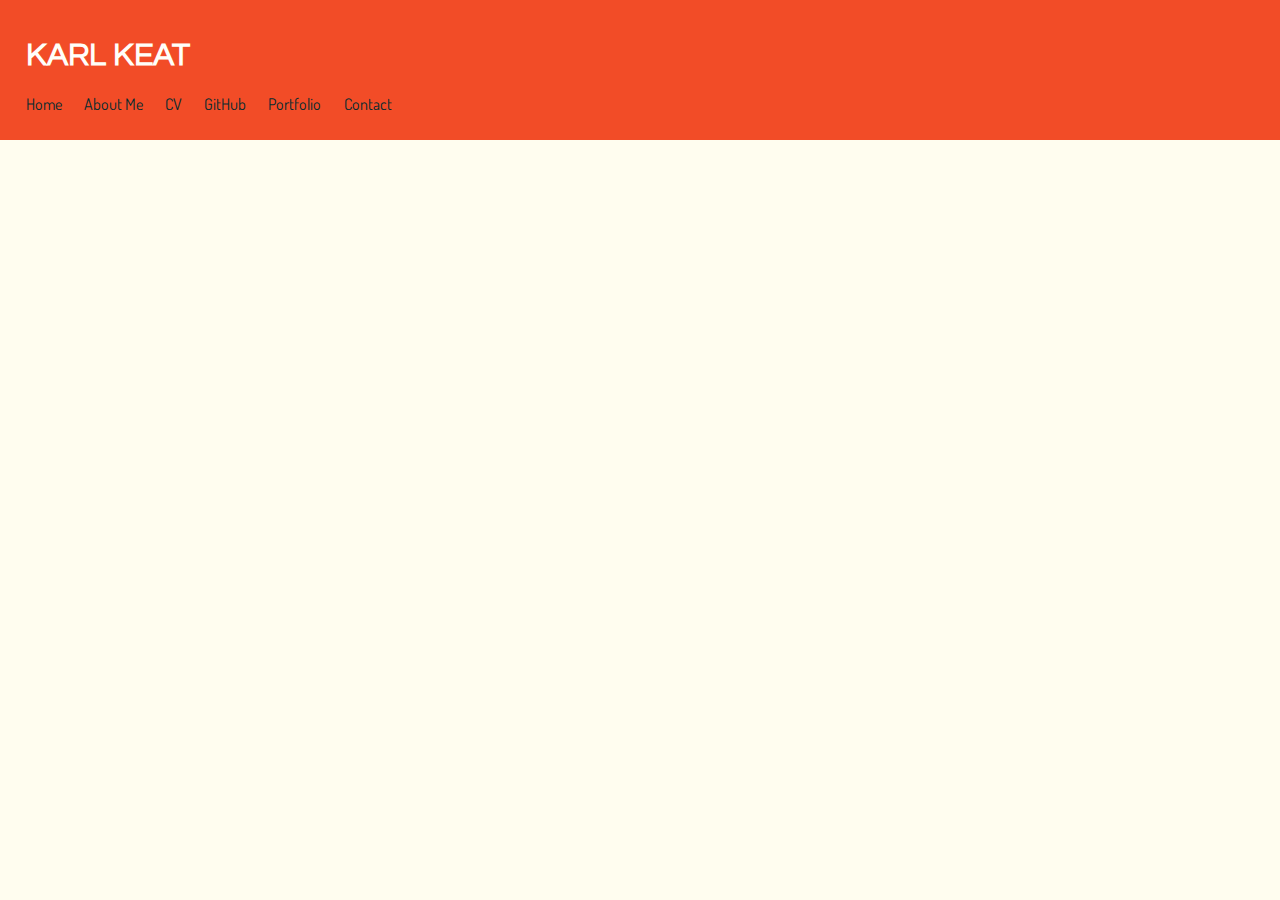
<file: index.html>
<!DOCTYPE HTML>
<html>
    <head>
        <title>Karl Keat</title>
        <link href="https://fonts.googleapis.com/css?family=Julius+Sans+One|Questrial|Dosis" rel="stylesheet">        
        <link rel="stylesheet" type="text/css" href="style.css">
    </head>

    <body>
        <div id="TopBar">
        <div>
                <h1>KARL KEAT</h1>
            </div>
            <div id="NavBar">
                <p>
                    <a href="">Home</a>
                    <a href="about.html">About Me</a>
                    <a href="cv.html">CV</a>
                    <a href="http://www.github.com/karlkeat" target="_blank">GitHub</a>
                    <a href="portfolio.html">Portfolio</a>
                    <a href="contact.html">Contact</a>
                </p>
            </div>
        </div>
    </body>
</html>
</file>
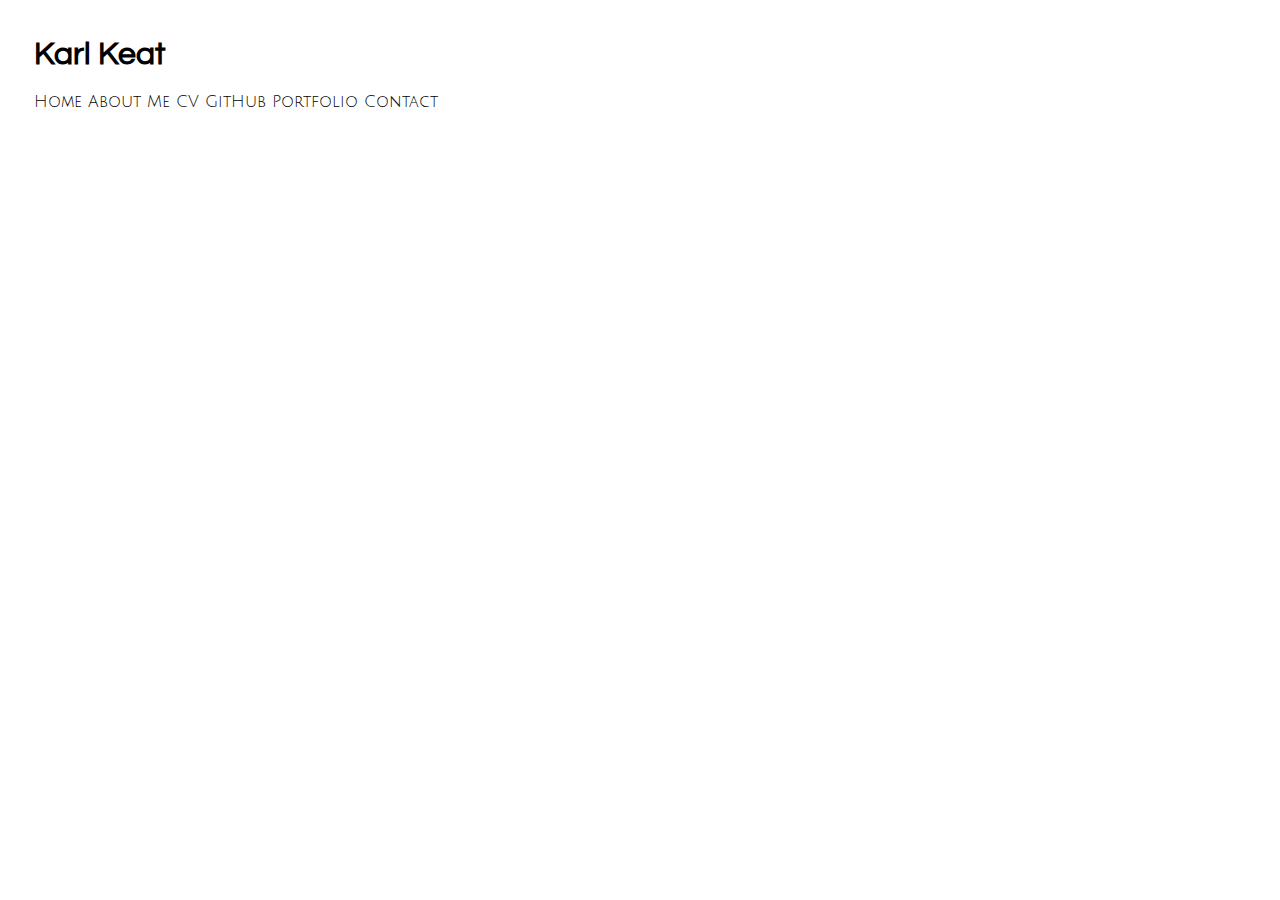
<file: Personal/index.html>
<!DOCTYPE HTML>
<html>
    <head>
        <title>Karl Keat</title>
        <link rel="stylesheet" type="text/css" href="style.css">
        <link href="https://fonts.googleapis.com/css?family=Julius+Sans+One" rel="stylesheet"> 
        <link href="https://fonts.googleapis.com/css?family=Questrial" rel="stylesheet"> 
    </head>

    <body>
        <div>
            <h1>Karl Keat</h1>
        </div>
        <div id="NavBar">
            <p>
                <a href="">Home</a>
                <a href="about.html">About Me</a>
                <a href="cv.html">CV</a>
                <a href="http://www.github.com/karlkeat" target="_blank">GitHub</a>
                <a href="portfolio.html">Portfolio</a>
                <a href="contact.html">Contact</a>
            </p>
        </div>
    </body>
</html>
</file>
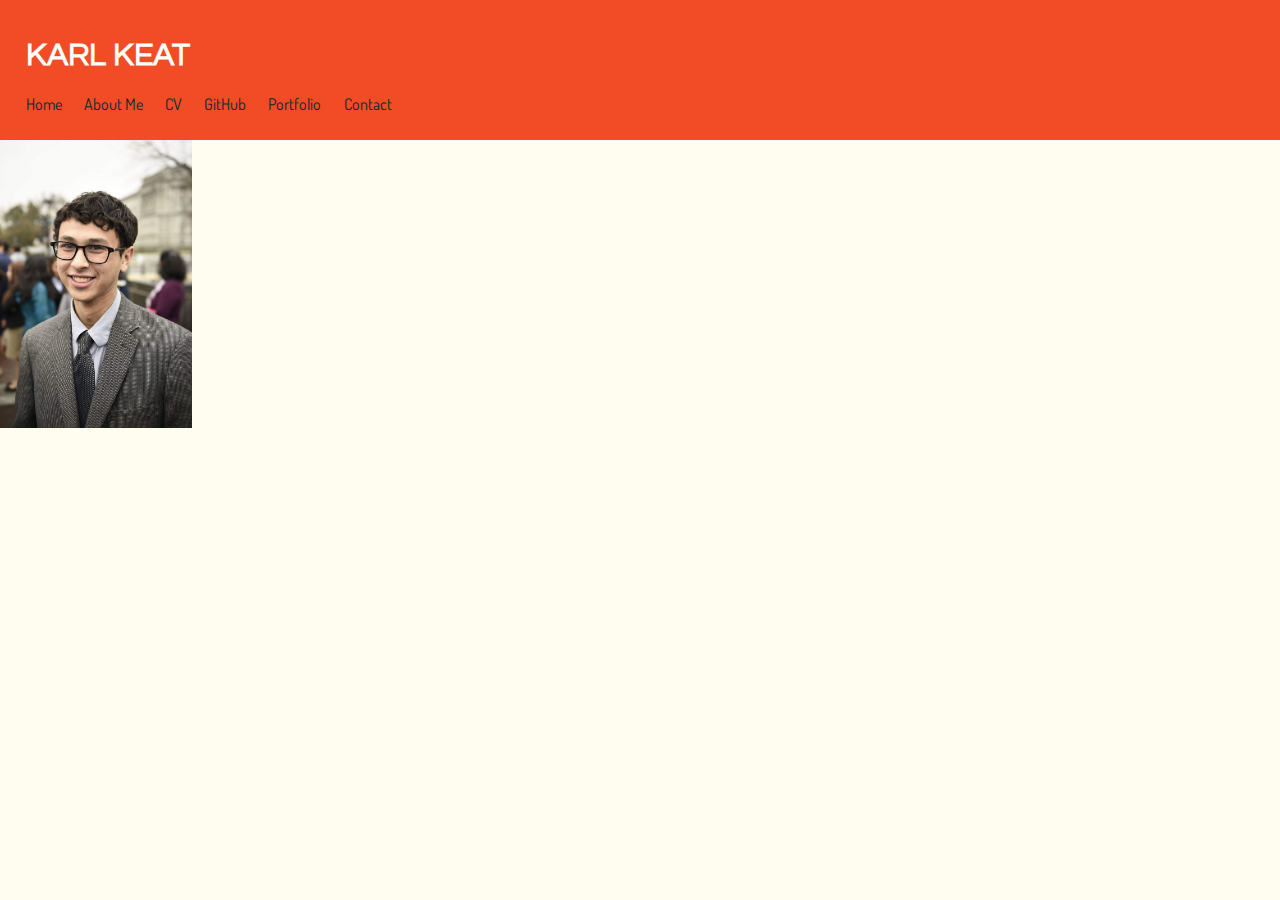
<file: about.html>
<!DOCTYPE HTML>
<html>
    <head>
        <title>Karl Keat</title>
        <link href="https://fonts.googleapis.com/css?family=Julius+Sans+One|Questrial|Dosis" rel="stylesheet">   
        <link rel="stylesheet" type="text/css" href="style.css">
    </head>

    <body>
        <div id="TopBar">
            <div>
                <h1>KARL KEAT</h1>
            </div>
            <div id="NavBar">
                <p>
                    <a href="index.html">Home</a>
                    <a href="">About Me</a>
                    <a href="cv.html">CV</a>
                    <a href="http://www.github.com/karlkeat" target="_blank">GitHub</a>
                    <a href="portfolio.html">Portfolio</a>
                    <a href="contact.html">Contact</a>
                </p>
            </div>
        </div>
        <img src="media/headshot.jpg" width=15% alt="Karl Keat"/>
    </body>
</html>
</file>
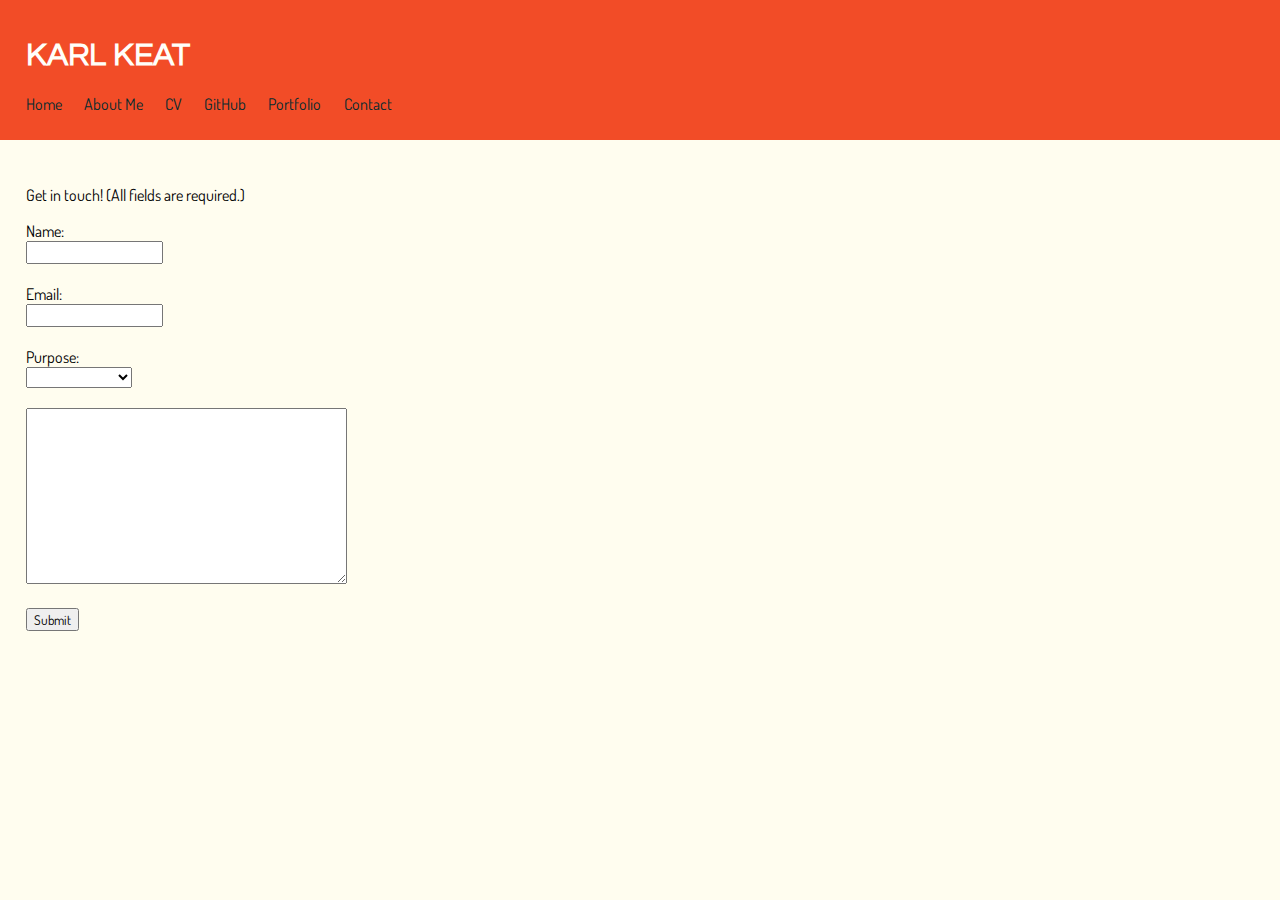
<file: contact.html>
<!DOCTYPE HTML>
<html>
    <head>
        <title>Karl Keat</title>
        <script type="text/javascript" src="contact.js"></script>
        <link href="https://fonts.googleapis.com/css?family=Julius+Sans+One|Questrial|Dosis" rel="stylesheet">        
        <link rel="stylesheet" type="text/css" href="style.css">
    </head>

    <body>
        <div id="TopBar">
            <div>
                <h1>KARL KEAT</h1>
            </div>
            <div id="NavBar">
                <p>
                    <a href="index.html">Home</a>
                    <a href="about.html">About Me</a>
                    <a href="cv.html">CV</a>
                    <a href="http://www.github.com/karlkeat" target="_blank">GitHub</a>
                    <a href="portfolio.html">Portfolio</a>
                    <a href="">Contact</a>
                </p>
            </div>
        </div>
        <div id="ContactForm" >
            <p>Get in touch! (All fields are required.)</p>
            <form onsubmit="submitForm()">
                <label>Name:<br>
                    <input required type="text" id="name"></input>
                </label>
                <br><br>
                <label>Email:<br>
                    <input required type="email" id="email"></input>
                </label>
                <br><br>
                <label>Purpose:<br>
                    <select required id="purpose">
                        <option value=""></option>
                        <option value="business">Business Inquiry</option>
                        <option value="recruiting">Recruiting</option>
                        <option value="chat">Chat</option>
                        <option value="other">Other</option>
                    </select>
                </label>
                <br><br>
                <textarea required id="message" cols="50" rows="10"></textarea>
                <br><br>
                <input type="submit" id="submit" value="Submit" ></input>
            </form>
        </div>
    </body>
</html>
</file>
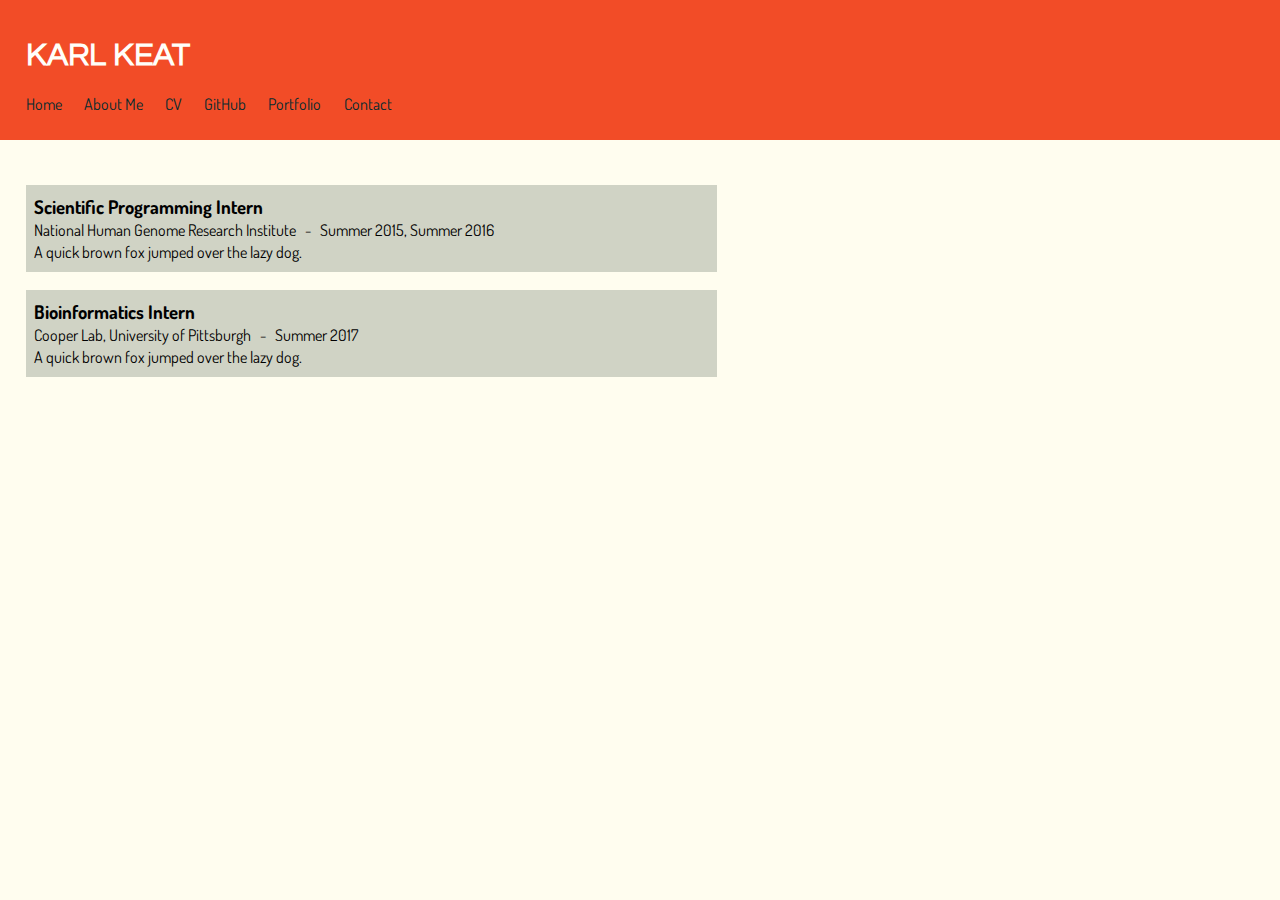
<file: cv.html>
<!DOCTYPE HTML>
<html>
    <head>
        <title>Karl Keat</title>
        <link href="https://fonts.googleapis.com/css?family=Julius+Sans+One|Questrial|Dosis" rel="stylesheet">
        <link rel="stylesheet" type="text/css" href="style.css">
    </head>

    <body>
        <div id="TopBar">
            <div>
                <h1>KARL KEAT</h1>
            </div>
            <div id="NavBar">
                <p>
                    <a href="index.html">Home</a>
                    <a href="about.html">About Me</a>
                    <a href="">CV</a>
                    <a href="http://www.github.com/karlkeat" target="_blank">GitHub</a>
                    <a href="portfolio.html">Portfolio</a>
                    <a href="contact.html">Contact</a>
                </p>
            </div>
        </div>
        <div id="CVPage">
            <div class="CVEntry">
                <h3 class=CVTitle>Scientific Programming Intern</h3>
                <span class="CVPlace">National Human Genome Research Institute &nbsp&nbsp-&nbsp&nbsp</span>
                <span class="CVTime">Summer 2015, Summer 2016</span>
                <p class="CVDescription">A quick brown fox jumped over the lazy dog.</p>
            </div>
            <div class="CVEntry">
                <h3 class=CVTitle>Bioinformatics Intern</h3>
                <span class="CVPlace">Cooper Lab, University of Pittsburgh &nbsp&nbsp-&nbsp&nbsp</span>
                <span class="CVTime">Summer 2017</span>
                <p class="CVDescription">A quick brown fox jumped over the lazy dog.</p>
            </div>
        </div>
    </body>
</html>
</file>
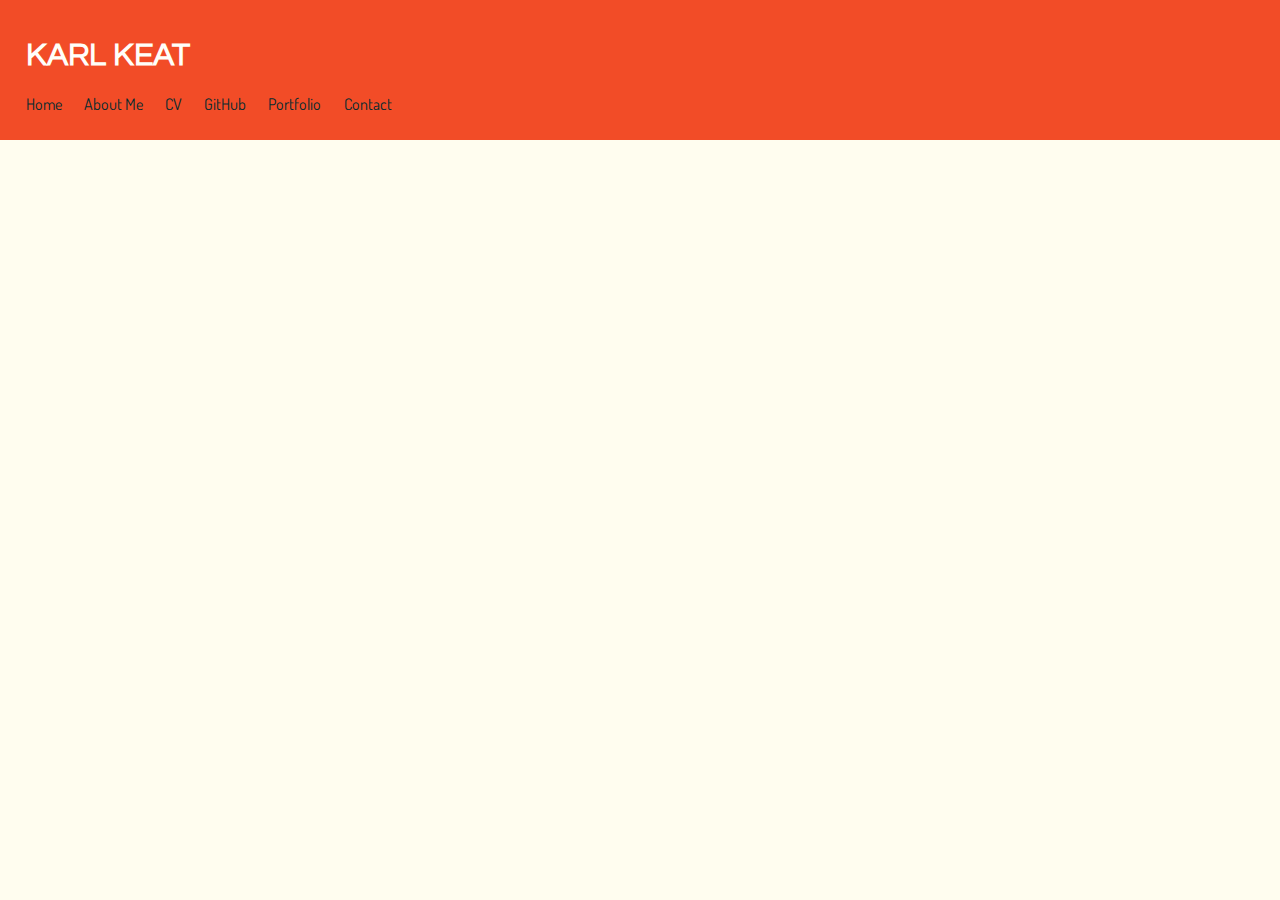
<file: portfolio.html>
<!DOCTYPE HTML>
<html>
    <head>
        <title>Karl Keat</title>
        <link href="https://fonts.googleapis.com/css?family=Julius+Sans+One|Questrial|Dosis" rel="stylesheet">        
        <link rel="stylesheet" type="text/css" href="style.css">
    </head>

    <body>
        <div id="TopBar">
            <div>
                <h1>KARL KEAT</h1>
            </div>
            <div id="NavBar">
                <p>
                    <a href="index.html">Home</a>
                    <a href="about.html">About Me</a>
                    <a href="cv.html">CV</a>
                    <a href="http://www.github.com/karlkeat" target="_blank">GitHub</a>
                    <a href="">Portfolio</a>
                    <a href="contact.html">Contact</a>
                </p>
            </div>
        </div>
    </body>
</html>
</file>
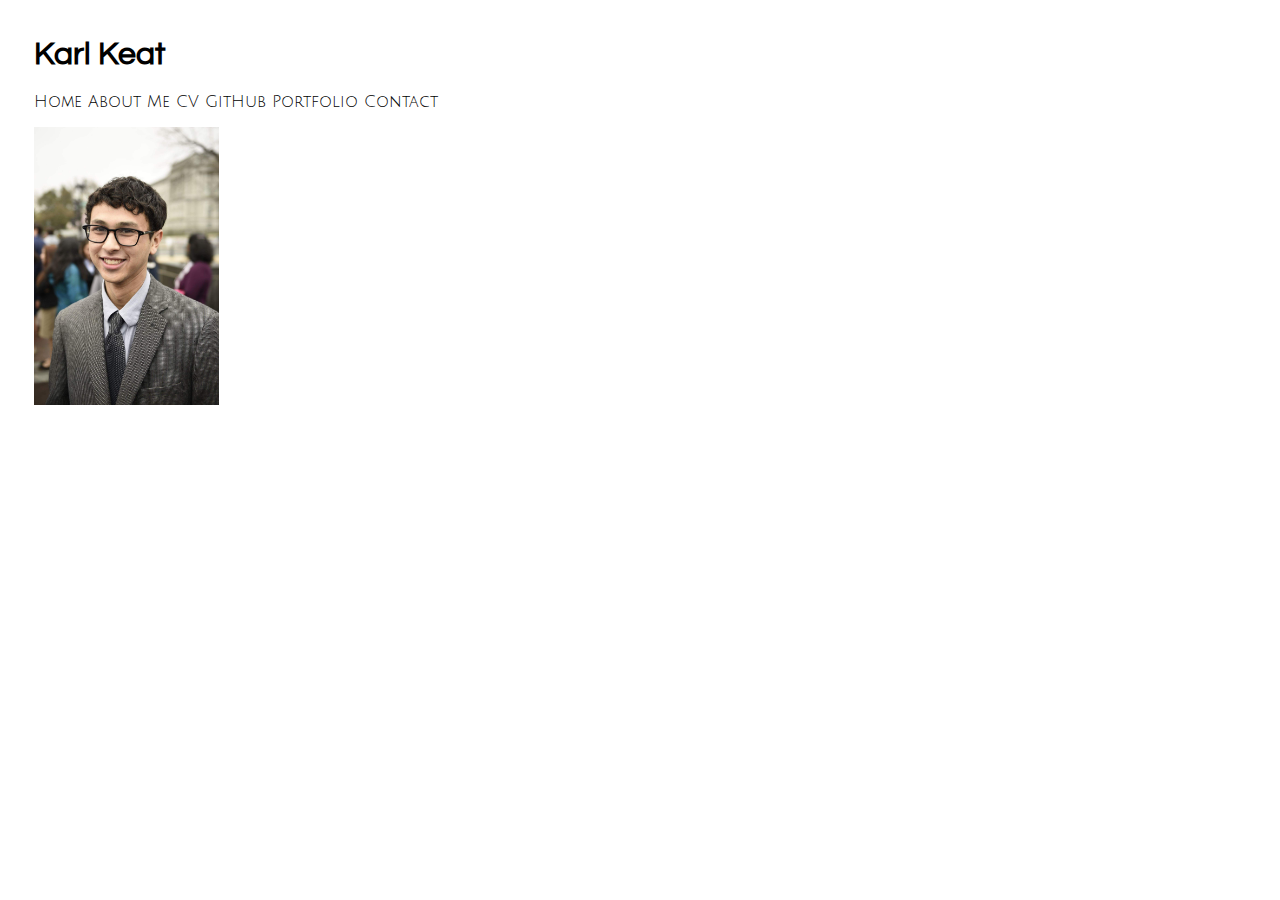
<file: Personal/about.html>
<!DOCTYPE HTML>
<html>
    <head>
        <title>Karl Keat</title>
        <link rel="stylesheet" type="text/css" href="style.css">
        <link href="https://fonts.googleapis.com/css?family=Julius+Sans+One" rel="stylesheet">   
        <link href="https://fonts.googleapis.com/css?family=Questrial" rel="stylesheet">       
    </head>

    <body>
        <div>
            <h1>Karl Keat</h1>
        </div>
        <div id="NavBar">
            <p>
                <a href="index.html">Home</a>
                <a href="">About Me</a>
                <a href="cv.html">CV</a>
                <a href="http://www.github.com/karlkeat" target="_blank">GitHub</a>
                <a href="portfolio.html">Portfolio</a>
                <a href="contact.html">Contact</a>
            </p>
        </div>
        <img src="media/headshot.jpg" width=15% alt="Karl Keat"/>
    </body>
</html>
</file>
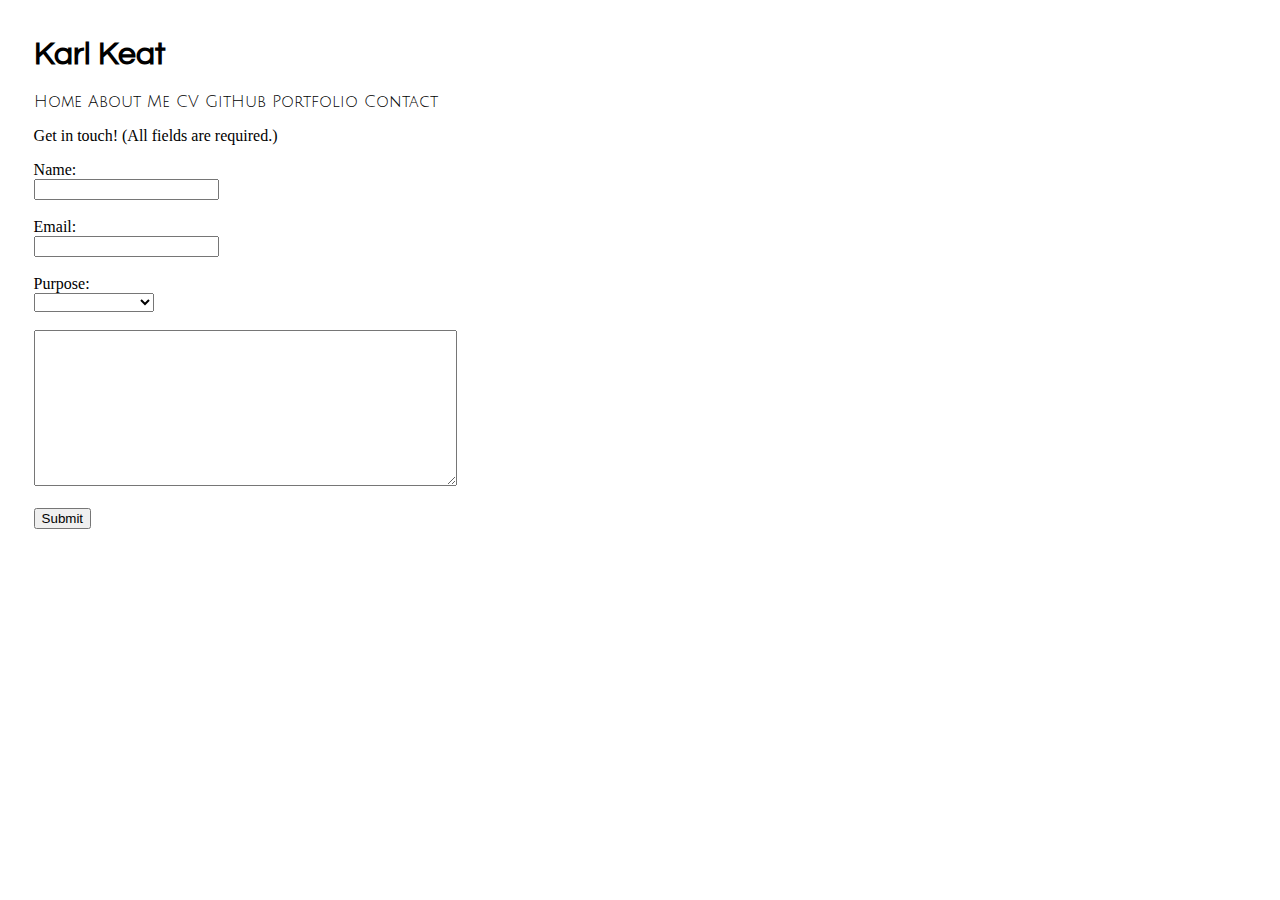
<file: Personal/contact.html>
<!DOCTYPE HTML>
<html>
    <head>
        <title>Karl Keat</title>
        <link rel="stylesheet" type="text/css" href="style.css">
        <link href="https://fonts.googleapis.com/css?family=Julius+Sans+One" rel="stylesheet">
        <link href="https://fonts.googleapis.com/css?family=Questrial" rel="stylesheet"> 
    </head>

    <body>
        <div>
            <h1>Karl Keat</h1>
        </div>
        <div id="NavBar">
            <p>
                <a href="index.html">Home</a>
                <a href="about.html">About Me</a>
                <a href="cv.html">CV</a>
                <a href="http://www.github.com/karlkeat" target="_blank">GitHub</a>
                <a href="portfolio.html">Portfolio</a>
                <a href="">Contact</a>
            </p>
        </div>
        <div id="ContactForm" >
            <p>Get in touch! (All fields are required.)</p>
            <form>
                <label>Name:<br>
                    <input required type="text" name="name"></input>
                </label>
                <br><br>
                <label>Email:<br>
                    <input required type="email" name="email"></input>
                </label>
                <br><br>
                <label>Purpose:<br>
                    <select required>
                        <option value=""></option>
                        <option value="business">Business Inquiry</option>
                        <option value="recruiting">Recruiting</option>
                        <option value="chat">Chat</option>
                        <option value="other">Other</option>
                    </select>
                </label>
                <br><br>
                <textarea required name="message" cols="50" rows="10"></textarea>
                <br><br>
                <input type="submit" name="submit" value="Submit"></input>
            </form>
        </div>
    </body>
</html>
</file>
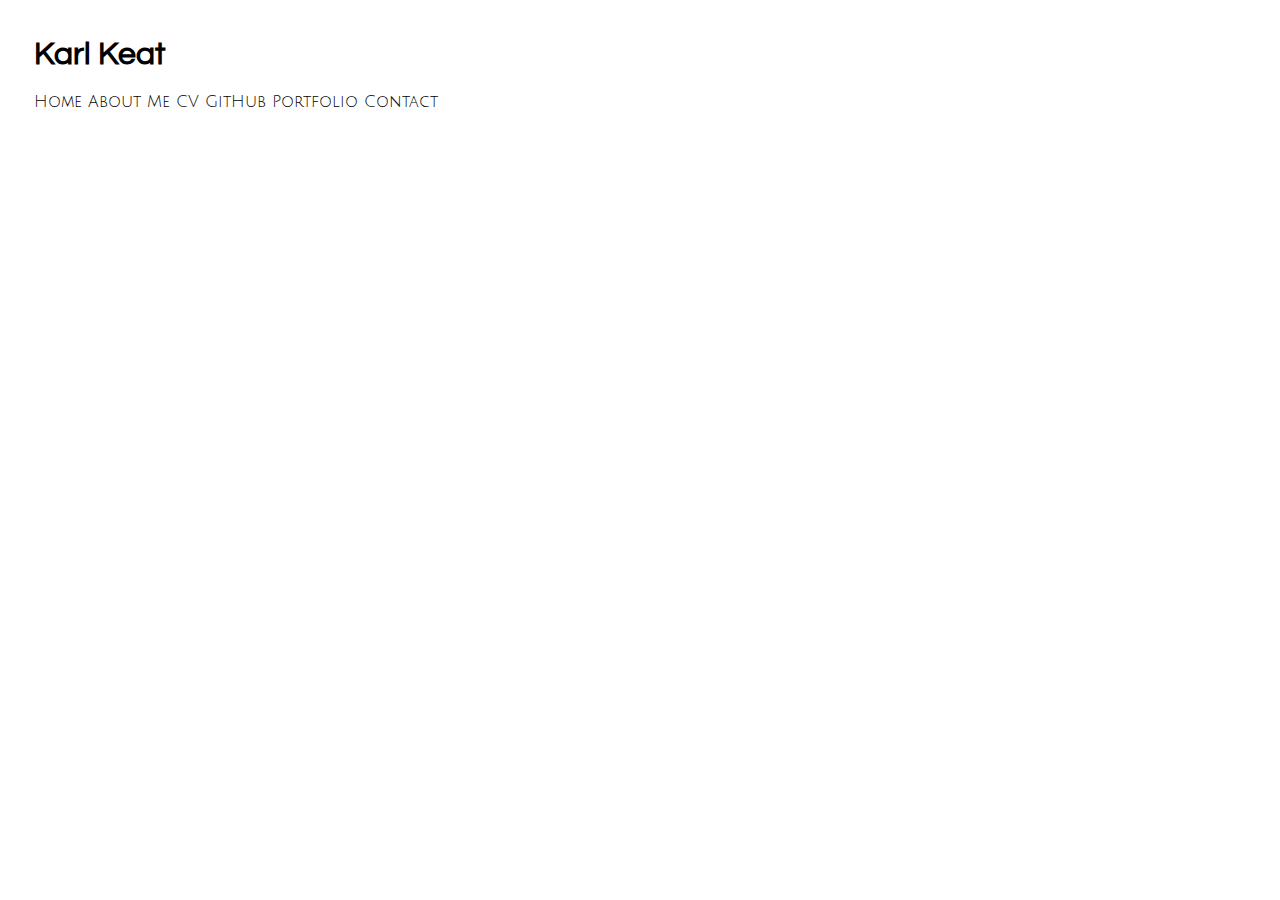
<file: Personal/cv.html>
<!DOCTYPE HTML>
<html>
    <head>
        <title>Karl Keat</title>
        <link rel="stylesheet" type="text/css" href="style.css">
        <link href="https://fonts.googleapis.com/css?family=Julius+Sans+One" rel="stylesheet">
        <link href="https://fonts.googleapis.com/css?family=Questrial" rel="stylesheet"> 
    </head>

    <body>
        <div>
            <h1>Karl Keat</h1>
        </div>
        <div id="NavBar">
            <p>
                <a href="index.html">Home</a>
                <a href="about.html">About Me</a>
                <a href="">CV</a>
                <a href="http://www.github.com/karlkeat" target="_blank">GitHub</a>
                <a href="portfolio.html">Portfolio</a>
                <a href="contact.html">Contact</a>
            </p>
        </div>
    </body>
</html>
</file>
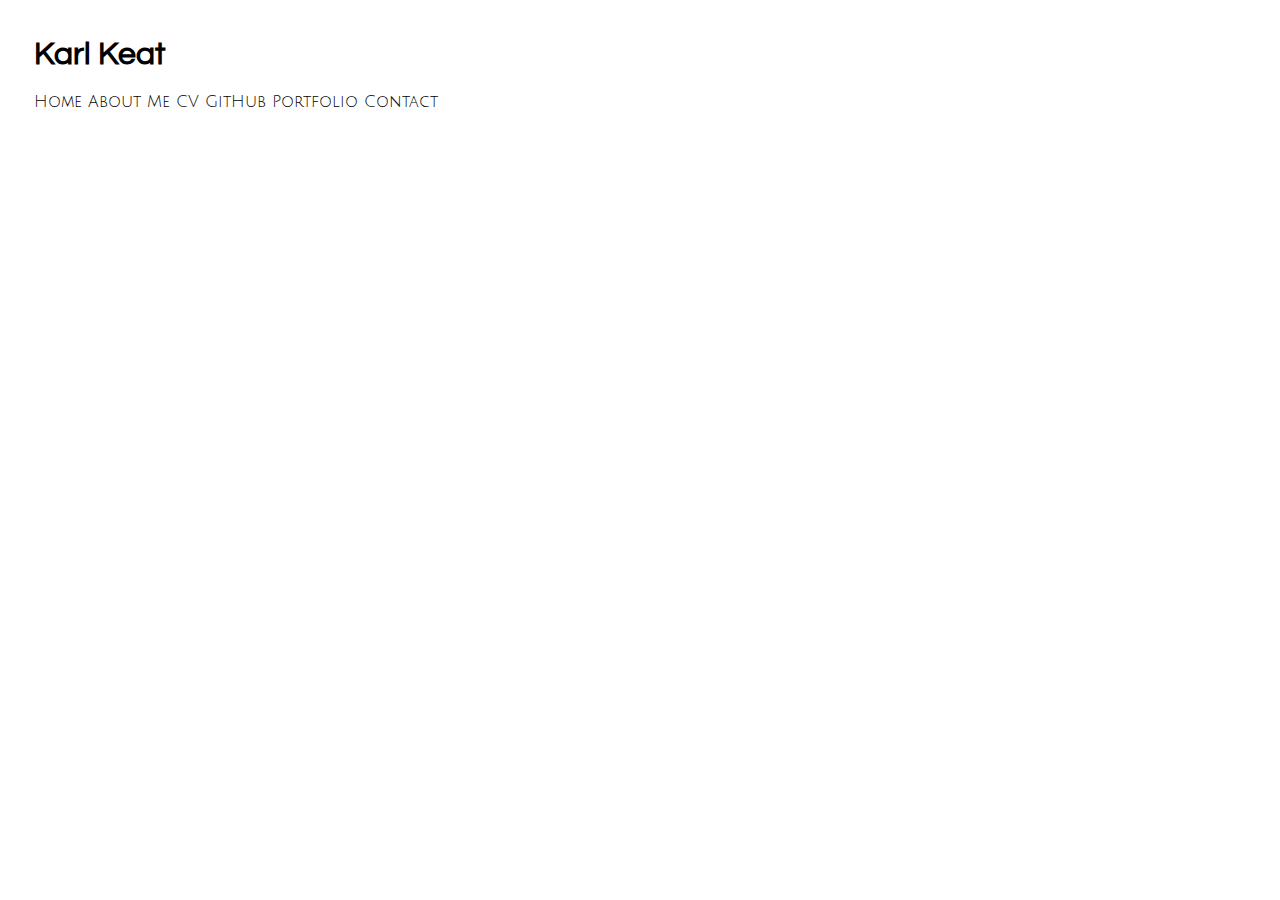
<file: Personal/portfolio.html>
<!DOCTYPE HTML>
<html>
    <head>
        <title>Karl Keat</title>
        <link rel="stylesheet" type="text/css" href="style.css">
        <link href="https://fonts.googleapis.com/css?family=Julius+Sans+One" rel="stylesheet">
        <link href="https://fonts.googleapis.com/css?family=Questrial" rel="stylesheet"> 
    </head>

    <body>
        <div>
            <h1>Karl Keat</h1>
        </div>
        <div id="NavBar">
            <p>
                <a href="index.html">Home</a>
                <a href="about.html">About Me</a>
                <a href="cv.html">CV</a>
                <a href="http://www.github.com/karlkeat" target="_blank">GitHub</a>
                <a href="">Portfolio</a>
                <a href="contact.html">Contact</a>
            </p>
        </div>
    </body>
</html>
</file>
<file: style.css>
* {
    font-family: 'Dosis', sans-serif;
}

h1 {
    font-family: 'Questrial', sans-serif;
}

body {
    margin: 0;
    background-color: #fffdef;
}

#TopBar {
    padding-top: 2vh;
    padding-left: 2vw;
    padding-bottom: 10px;
    background-color: #F24C27;
}

#NavBar {
    font-family: 'Julius Sans One', sans-serif;
}

#TopBar h1 {
    color: #FFFFFA;
}

#NavBar a:link, a:visited {
    padding-right: 1.5vw;
    color: #032B2F;
    text-decoration: none;
}

#NavBar a:hover {
    color: #0B708A;
    text-decoration: none;
}

#CVPage {
    margin-left: 2vw;
    margin-top: 5vh;
}

.CVEntry { 
    margin-bottom: 2vh;
    max-width: 75vh;
    padding-top: 8px;
    padding-bottom: 8px;
    padding-left: 8px;
    padding-right: 8px;
    background-color: #D0D3C5;
}

.CVTitle, .CVPlace, .CVTime, .CVDescription {
    margin-top: 2px;
    margin-bottom: 2px;
}

#ContactForm {
    margin-left: 2vw;
    margin-top: 5vh;
}
</file>
<file: Personal/style.css>
h1 {
    font-family: 'Questrial', sans-serif;
}

body {
    padding-top: 1vh;
    padding-left: 2vw;
}

#NavBar {
    font-family: 'Julius Sans One', sans-serif;
}

#NavBar a:link, a:visited {
    color: black;
    text-decoration: none;
}

#NavBar a:hover {
    color: lightgray;
    text-decoration: none;
}
</file>
